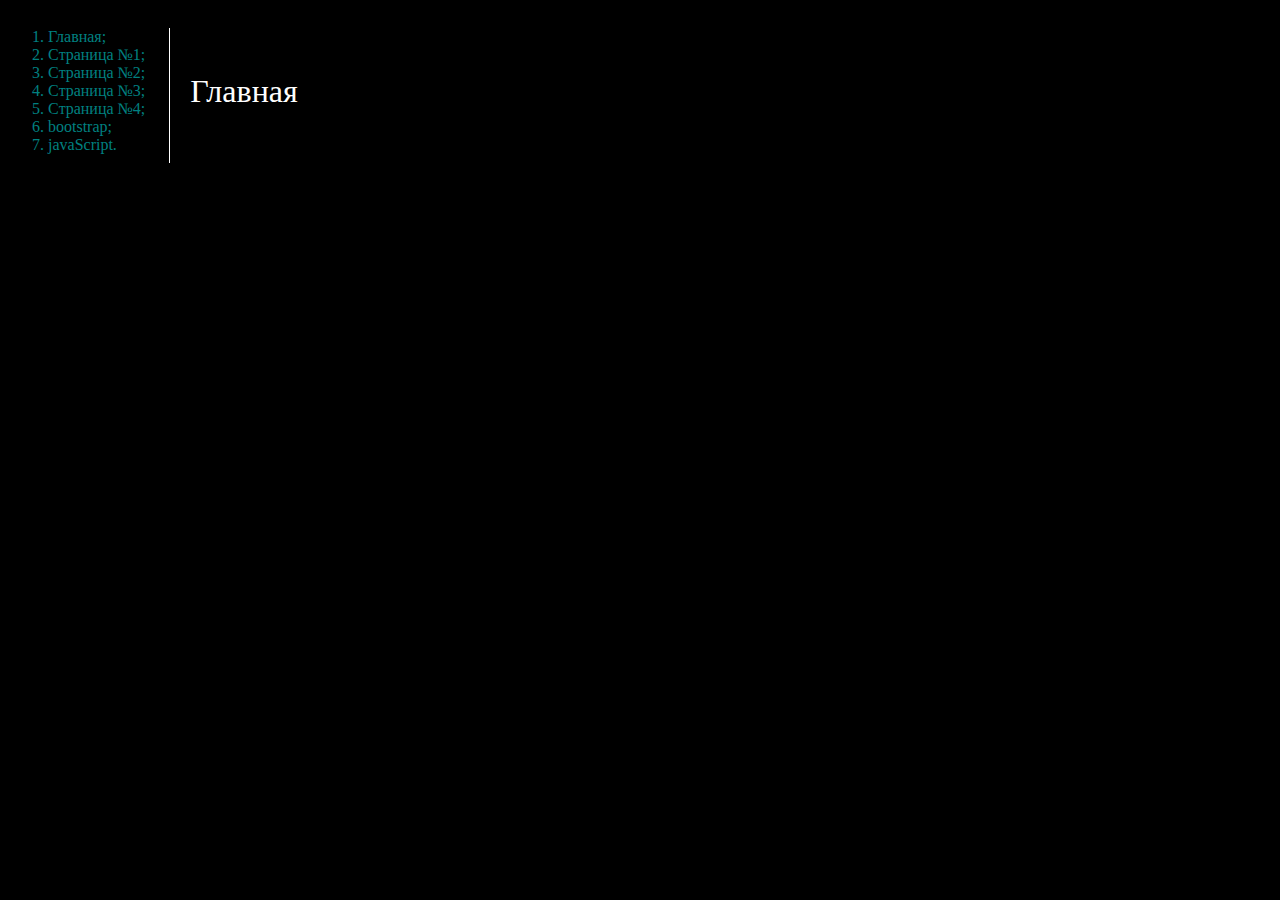
<file: index.html>
<!DOCTYPE html>
<html>
<link rel="stylesheet" href="style.css">
<div style="display: inline-block;">
  <ol style="margin-top: 20px;">
    <li><a href="index.html">Главная;</a></li>
    <li><a href="page1.html">Cтpаница №1;</a></li>
    <li><a href="page2.html">Cтpаница №2;</a></li>
    <li><a href="page3.html">Cтpаница №3;</a></li>
    <li><a href="page4.html">Cтpаница №4;</a></li>
    <li><a href="bootstrap.html">bootstrap;</a></li>
    <li><a href="javaScript.html">javaScript.</a></li>
  </ol>
</div>
<div class="separator"; style="display: inline-block; padding-left: 20px; margin: 20px; vertical-align: top; height: 135px; border-left: 1px solid white;">
  <h1 style="margin-top: 45px; margin-bottom: 30px; color: white;">Главная</h1>
</div>
</body>
</html>
</file>
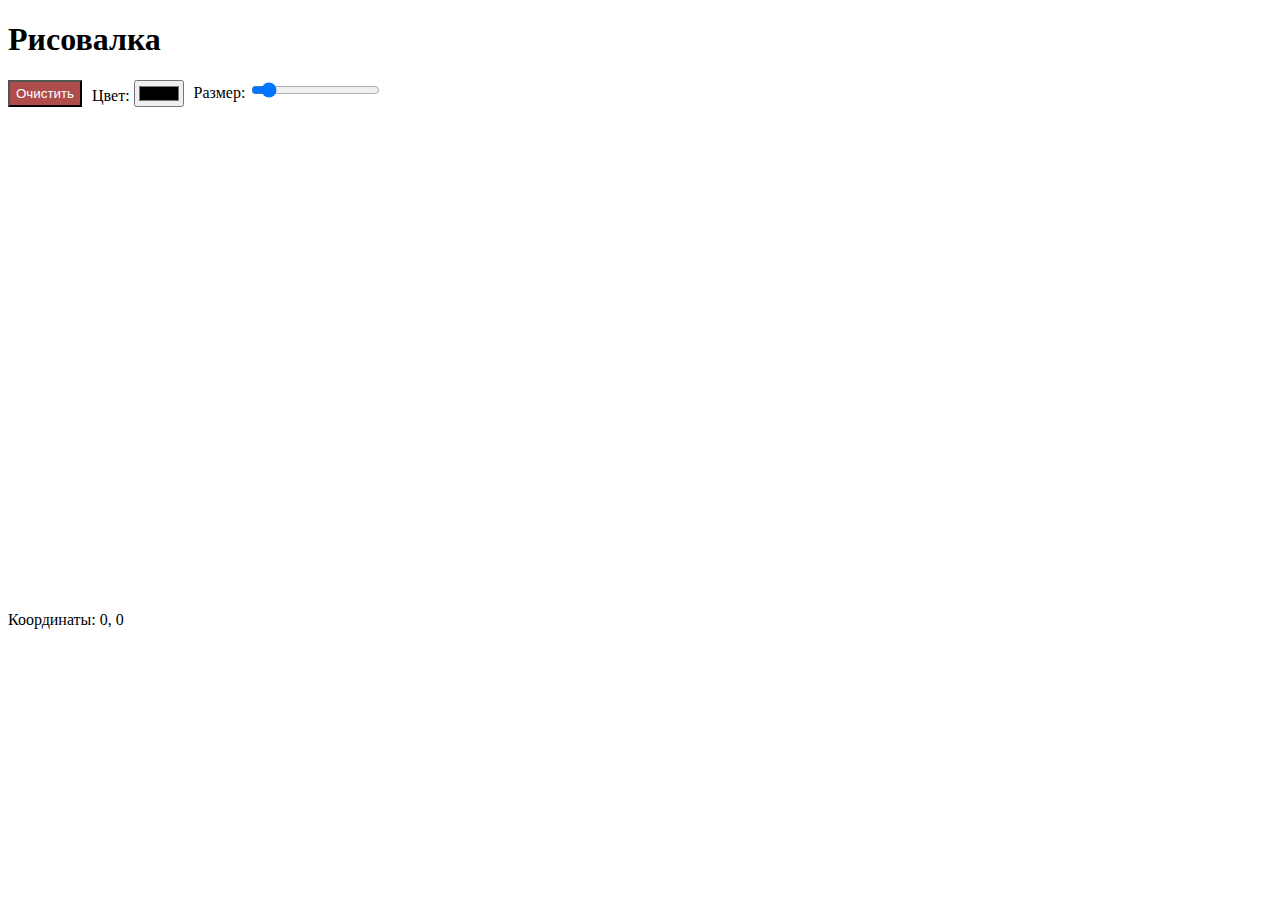
<file: canvas.html>
<!DOCTYPE html>
<html lang="en">
<head>
    <meta charset="UTF-8">
    <meta name="viewport" content="width=device-width, initial-scale=1.0">
    <title>Рисовалка</title>
    <style>
        .controls
        {
            display: flex;
            gap: 10px;
        }
        button
        {
            background-color: #af4c4c;
            color: white;
            cursor: pointer;
        }
        button:hover
        {
            background-color: #842b2b;
        }
    </style>
</head>
<body>
    <div class="container">
        <h1>Рисовалка</h1>
        
        <div class="controls">
            <button id="clearBtn">Очистить</button>
            <div class="color-picker">
                <span>Цвет:</span>
                <input type="color" id="colorPicker" value="#000000">
            </div>
            <div class="color-picker">
                <span>Размер:</span>
                <input type="range" id="sizePicker" min="1" max="50" value="5">
            </div>
        </div>
        
        <div class="canvas-container">
            <canvas id="drawingCanvas" width="1250" height="500"></canvas>
        </div>
        
        <div class="coords">
            Координаты: <span id="coords">0, 0</span>
        </div>
    </div>

    <script>
        document.addEventListener('DOMContentLoaded', function()
        {
            const canvas = document.getElementById('drawingCanvas');
            const ctx = canvas.getContext('2d');
            const coordsDisplay = document.getElementById('coords');
            const clearBtn = document.getElementById('clearBtn');
            const colorPicker = document.getElementById('colorPicker');
            const sizePicker = document.getElementById('sizePicker');
            
            let isDrawing = false;
            let lastX = 0;
            let lastY = 0;
            
            let currentColor = '#000000';
            let currentSize = 5;
            
            function initCanvas()
            {
                ctx.fillStyle = 'white';
                ctx.fillRect(0, 0, canvas.width, canvas.height);
                ctx.strokeStyle = currentColor;
                ctx.lineWidth = currentSize;
                ctx.lineJoin = 'round';
                ctx.lineCap = 'round';
            }
        
            function clearCanvas()
            {
                ctx.clearRect(0, 0, canvas.width, canvas.height);
                initCanvas();
            }

            canvas.addEventListener('mousedown', startDrawing);
            canvas.addEventListener('mousemove', draw);
            canvas.addEventListener('mouseup', stopDrawing);
            canvas.addEventListener('mouseout', stopDrawing);
            clearBtn.addEventListener('click', clearCanvas);
            colorPicker.addEventListener('input', updateColor);
            sizePicker.addEventListener('input', updateSize);
            
            function startDrawing(e)
            {
                isDrawing = true;
                [lastX, lastY] = [e.offsetX, e.offsetY];
            }
            
            function draw(e)
            {
                if (!isDrawing)
                {
                    coordsDisplay.textContent = `${e.offsetX}, ${e.offsetY}`;
                    return;
                }
                
                ctx.beginPath();
                ctx.moveTo(lastX, lastY);
                ctx.lineTo(e.offsetX, e.offsetY);
                ctx.stroke();
                
                [lastX, lastY] = [e.offsetX, e.offsetY];
                coordsDisplay.textContent = `${e.offsetX}, ${e.offsetY}`;
            }
            
            function stopDrawing()
            {
                isDrawing = false;
            }
            
            function updateColor(e)
            {
                currentColor = e.target.value;
                ctx.strokeStyle = currentColor;
            }
            
            function updateSize(e)
            {
                currentSize = e.target.value;
                ctx.lineWidth = currentSize;
            }
            
            initCanvas();
        });
    </script>
</body>
</html>
</file>
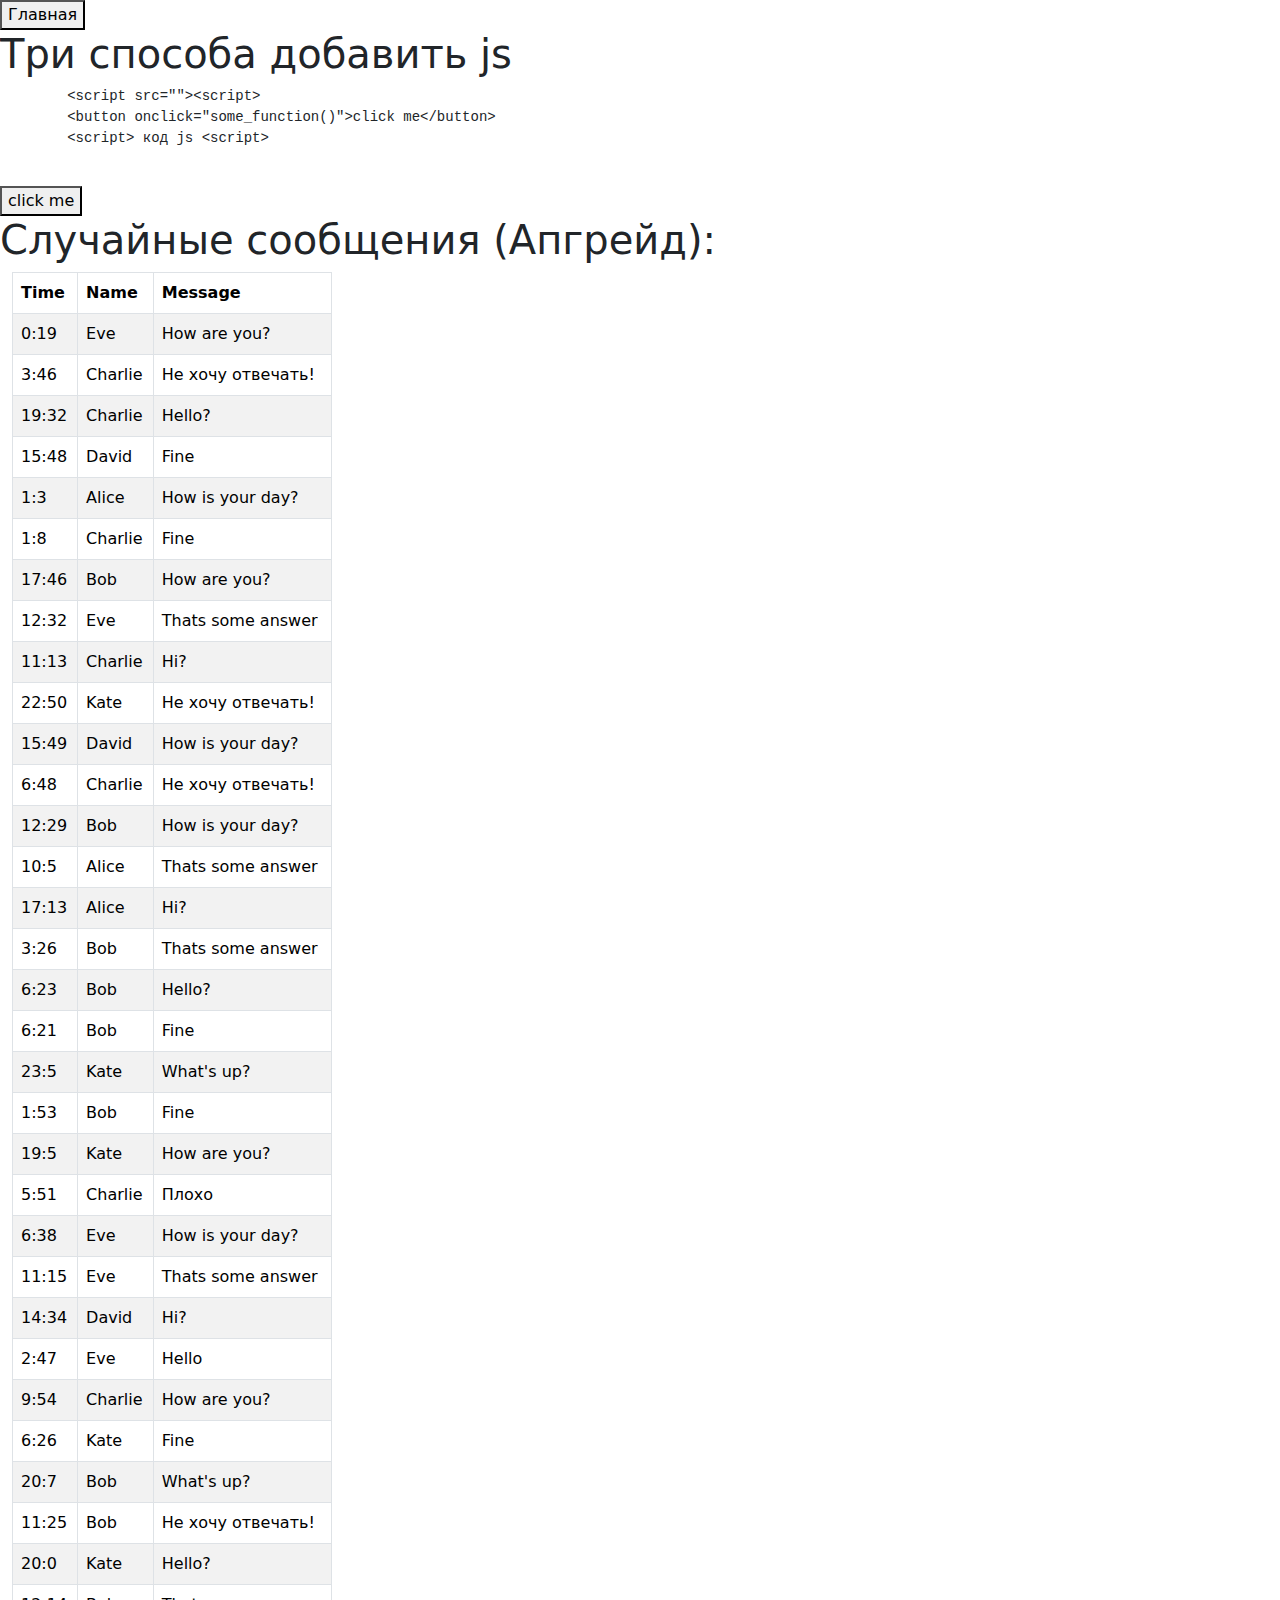
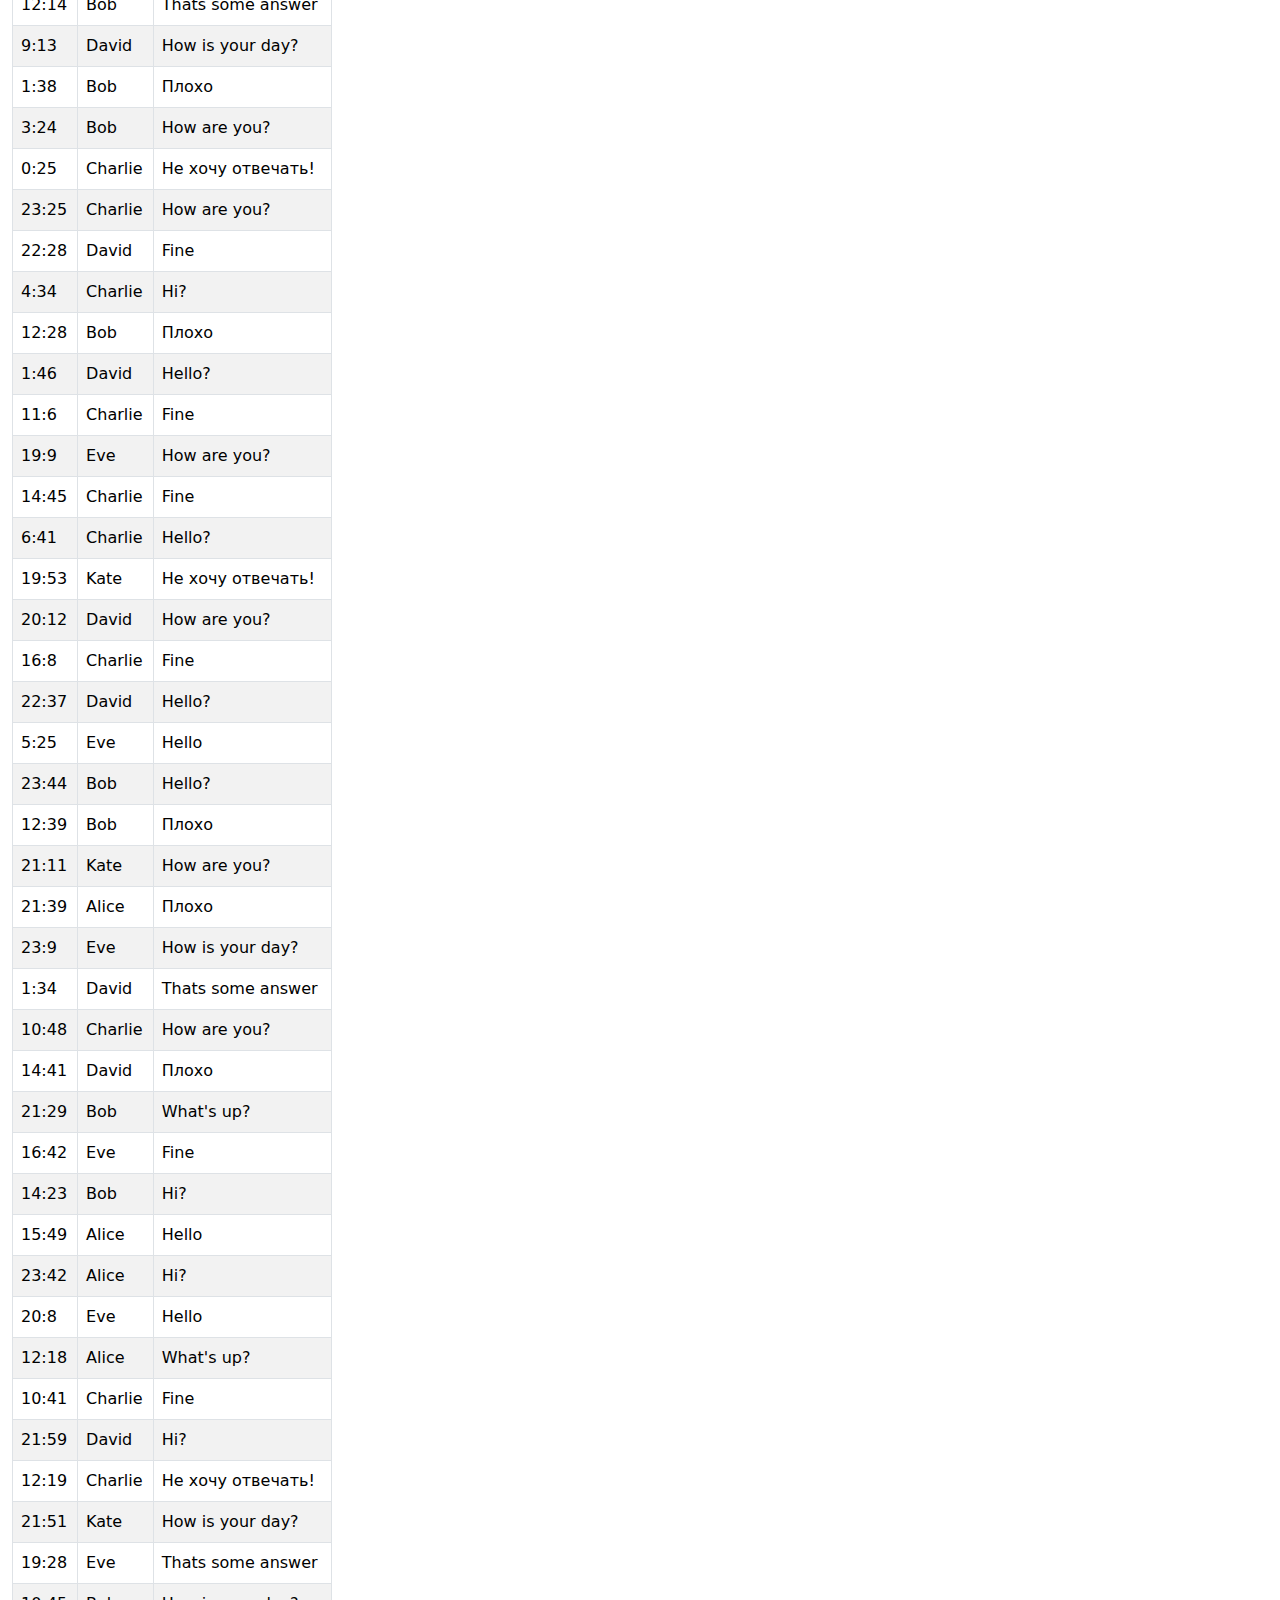
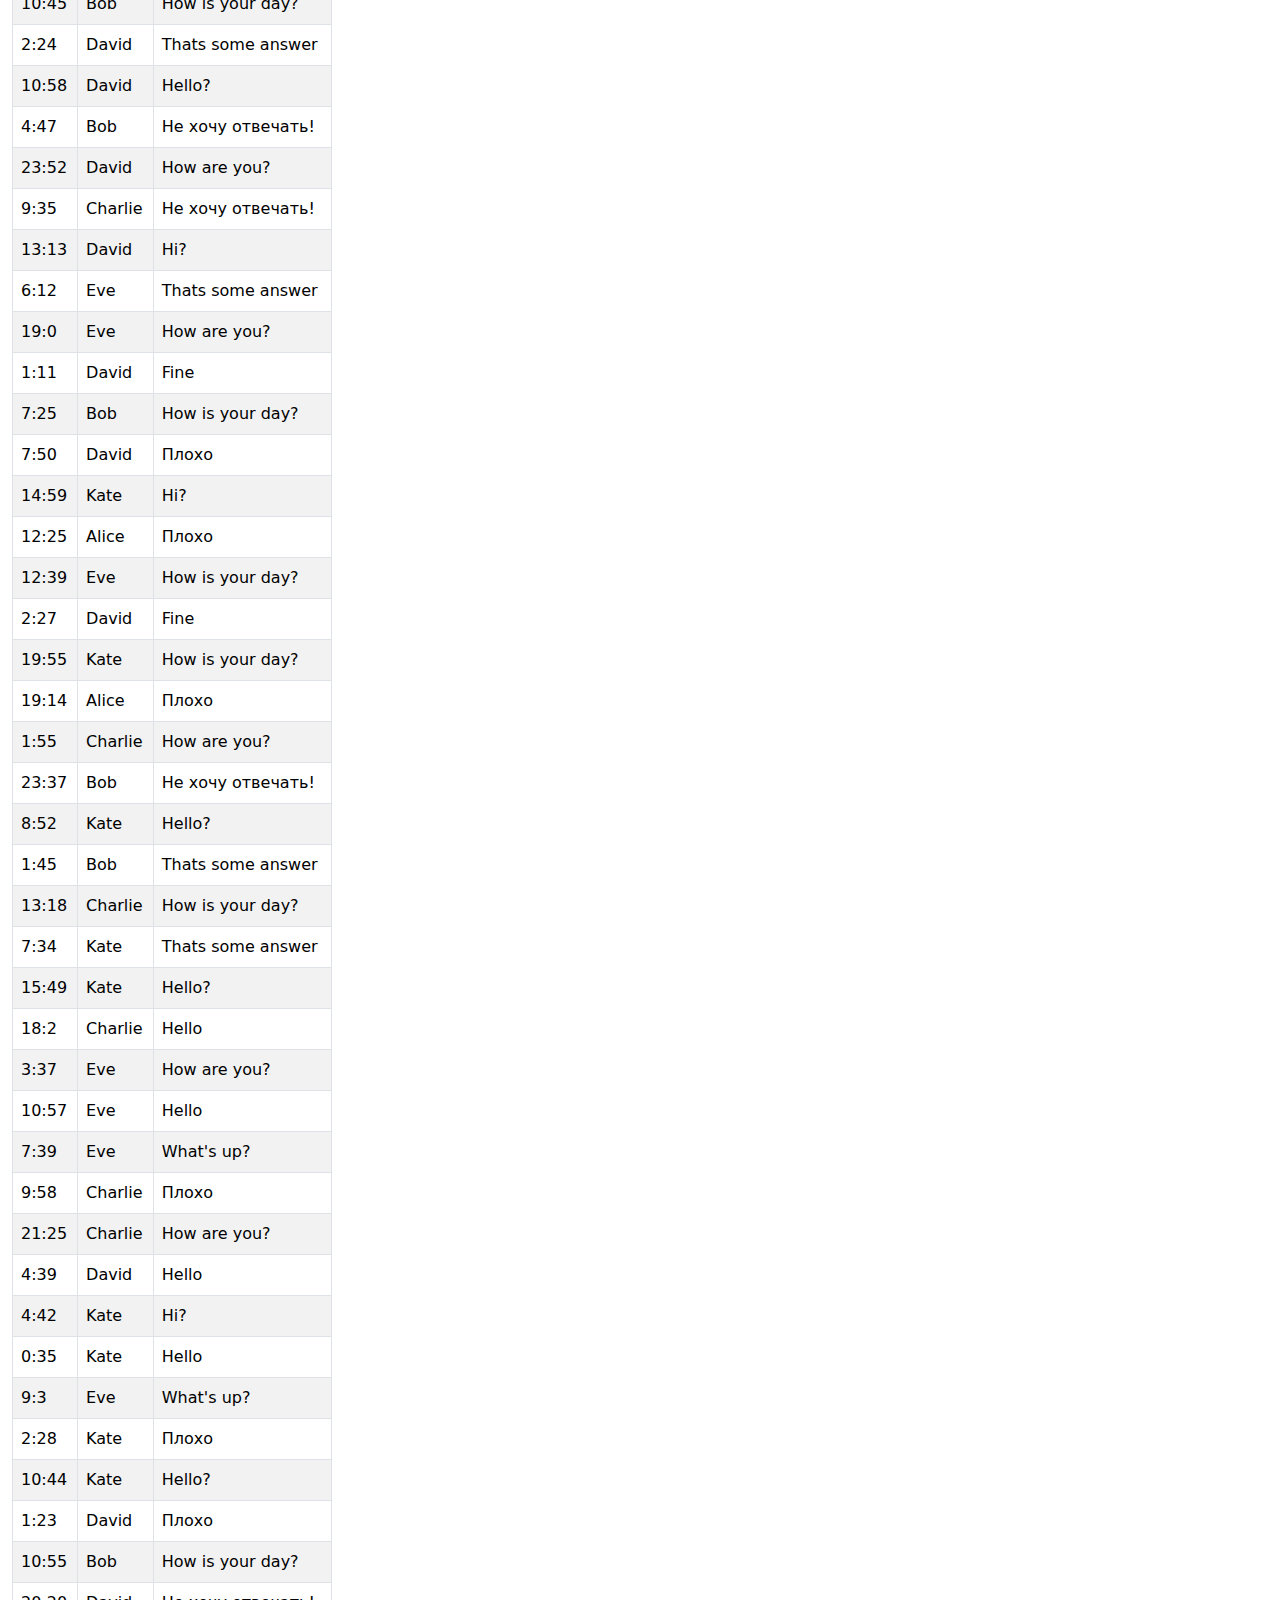
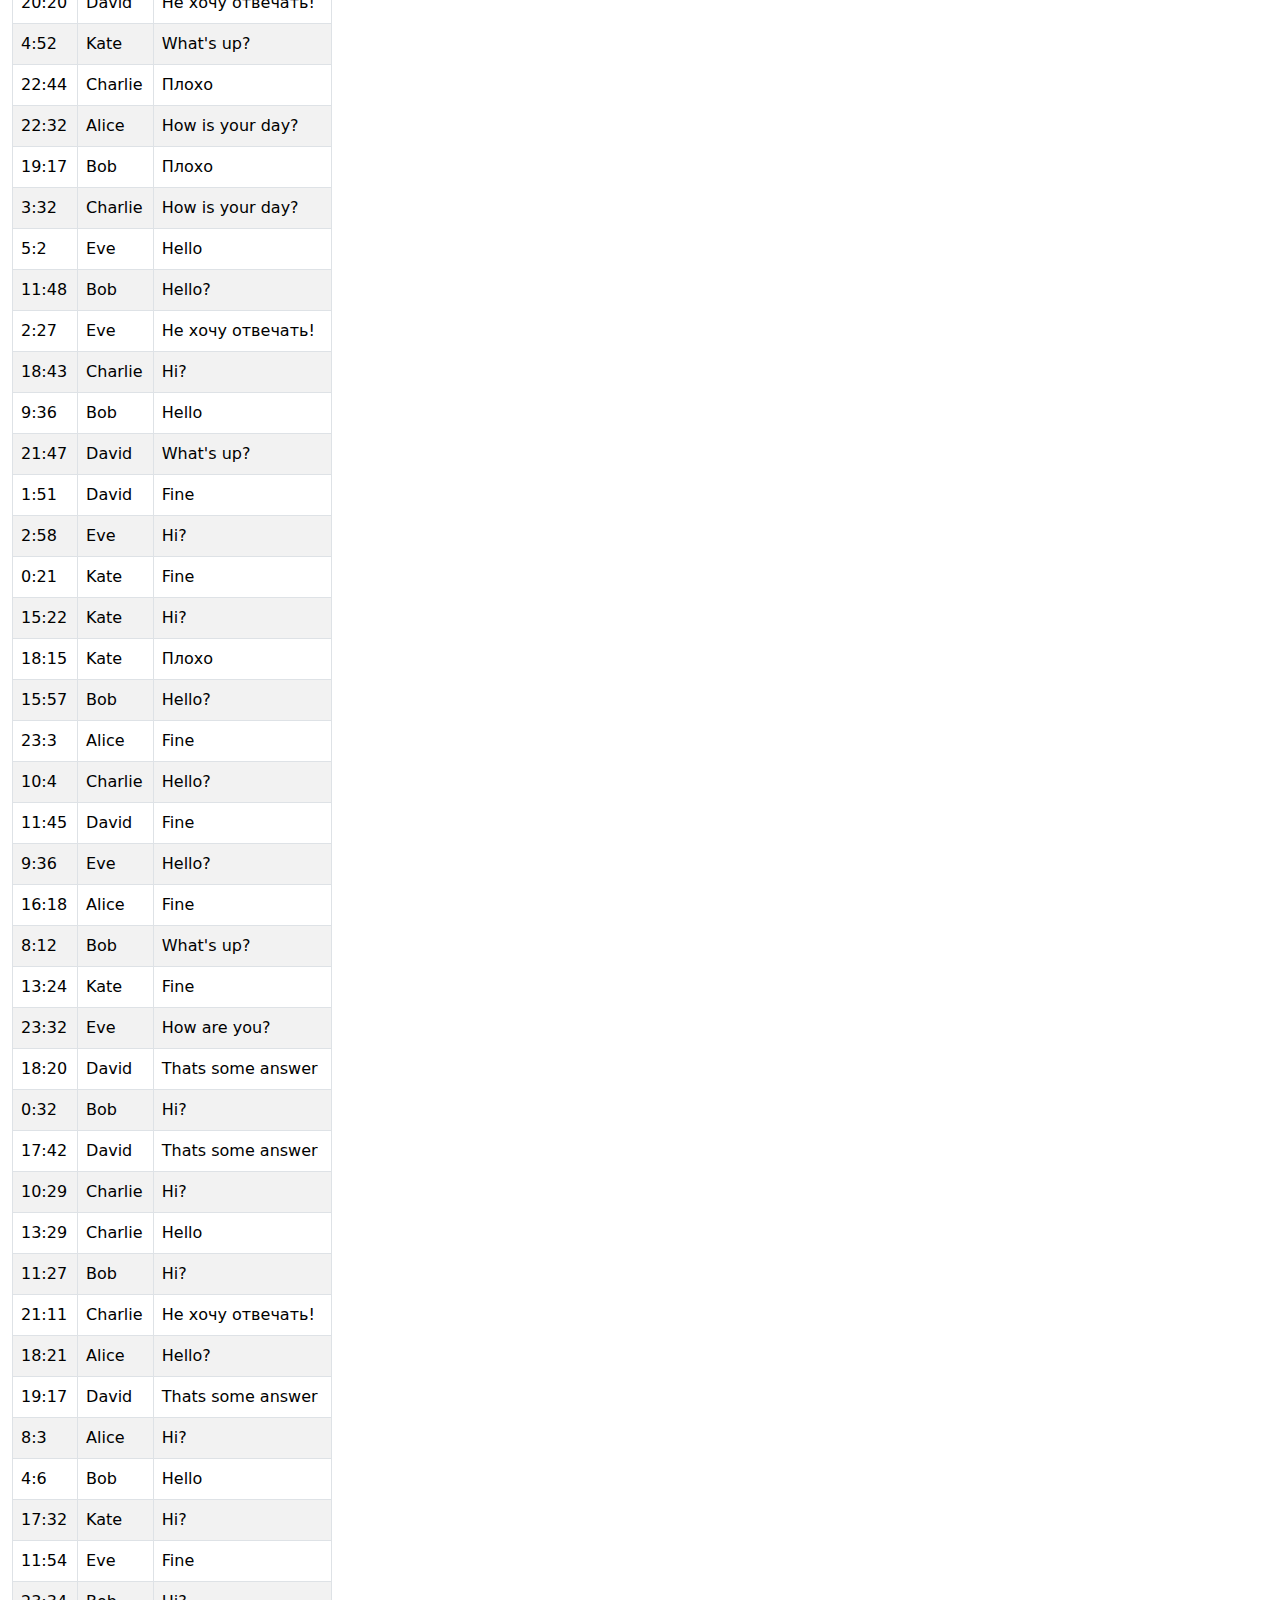
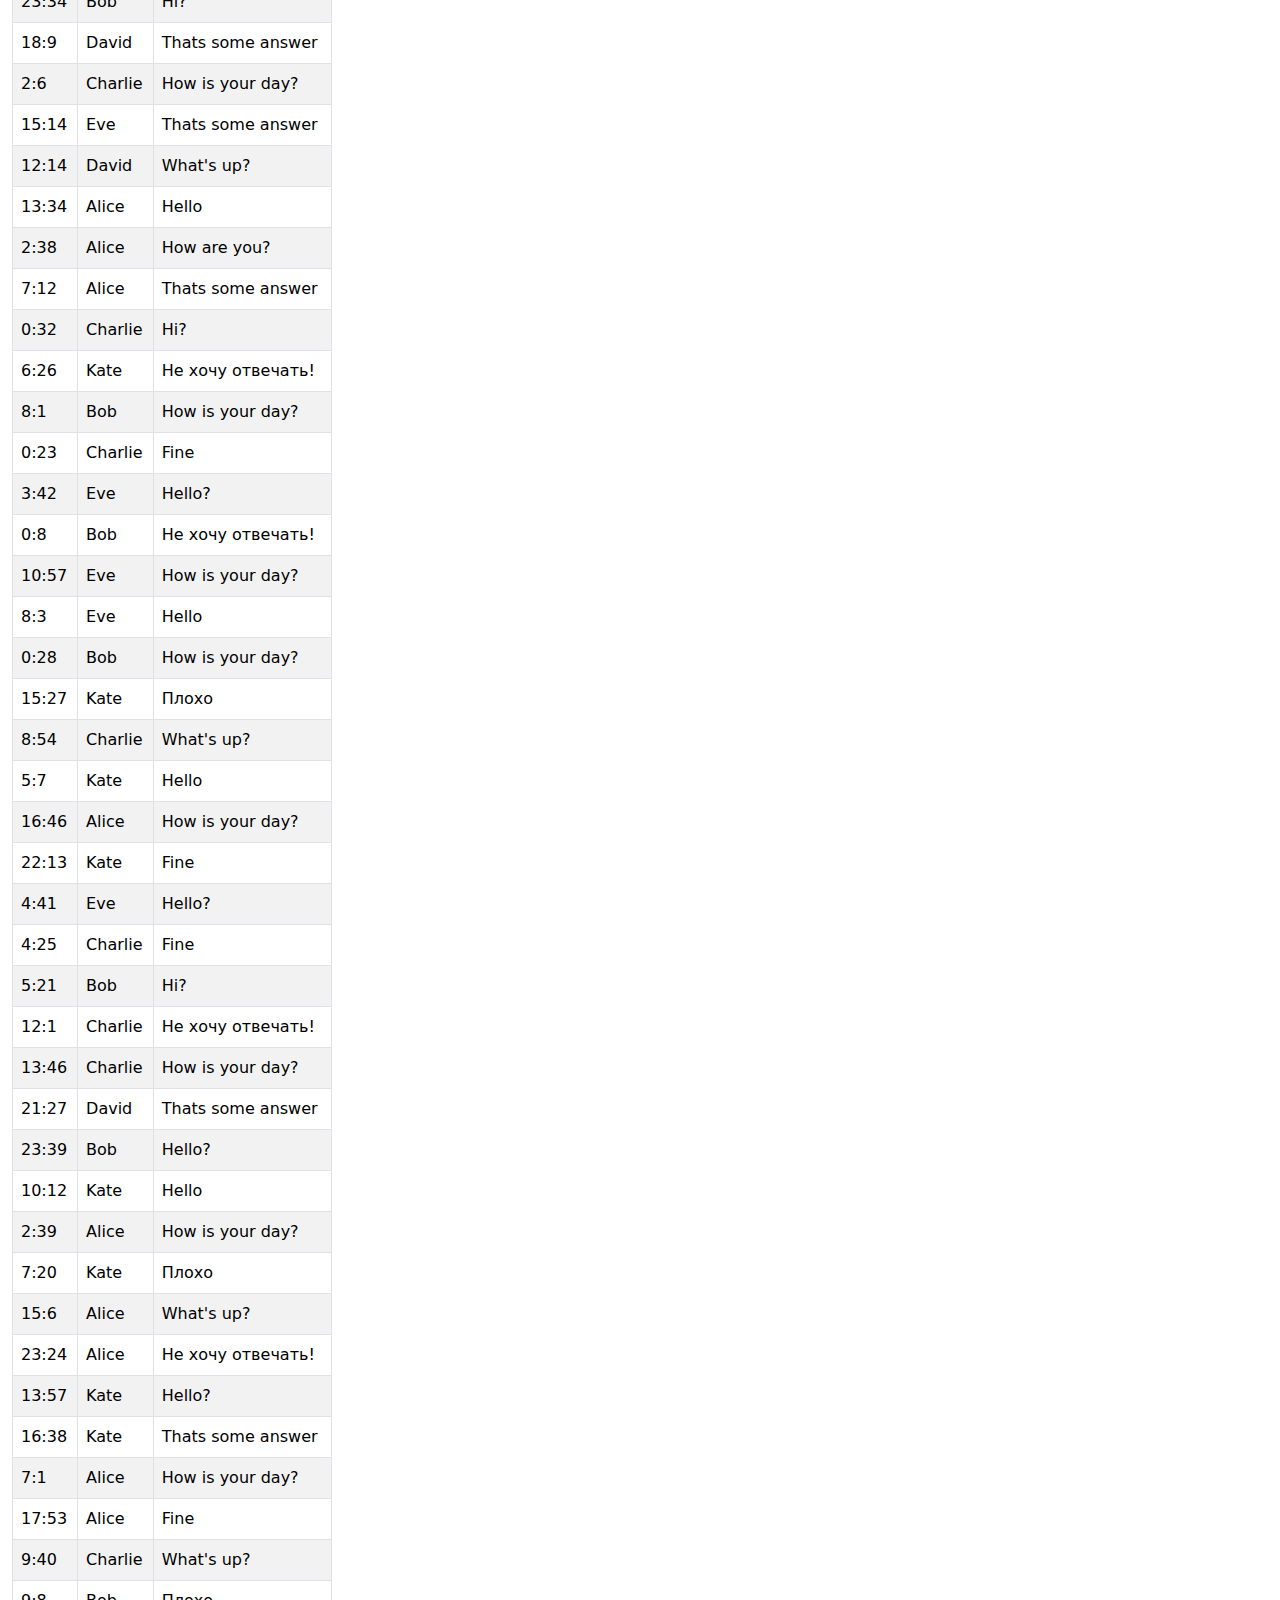
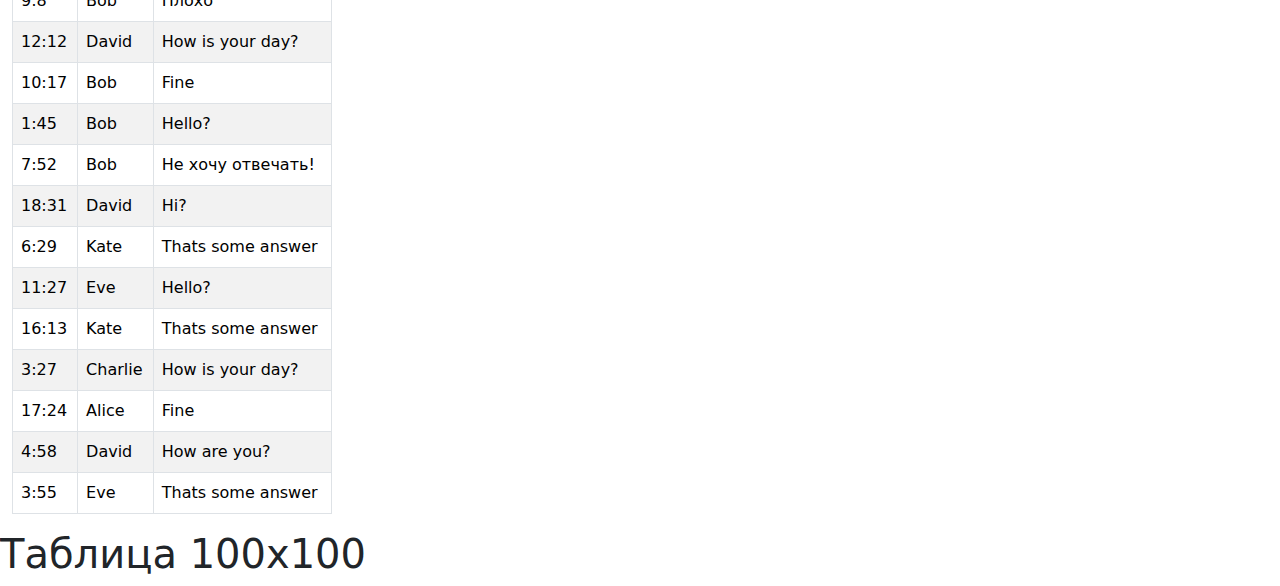
<file: javaScript.html>
<!DOCTYPE html>
<html lang="en">
<meta charset="UTF-8">

<head>
    <link href="https://cdn.jsdelivr.net/npm/bootstrap@5.3.3/dist/css/bootstrap.min.css" rel="stylesheet">
    <script src="https://code.jquery.com/jquery-3.7.1.min.js"></script>
    <link rel="stylesheet" type="text/css" href="https://cdn.datatables.net/1.13.7/css/jquery.dataTables.css">
    <script type="text/javascript" src="https://cdn.datatables.net/1.13.7/js/jquery.dataTables.min.js"></script>
    <script src="https://cdn.jsdelivr.net/npm/bootstrap@5.3.3/dist/js/bootstrap.bundle.min.js"></script>
</head>

<body>

    <button onclick="main();"> Главная </button>
    <h1> Три способа добавить js </h1>
    <pre>
        &lt;script src=&quot;&quot;&gt;&lt;script&gt;
        &lt;button onclick=&quot;some_function()&quot;&gt;click me&lt;/button&gt;
        &lt;script&gt; код js &lt;script&gt;
    </pre>
    <button onclick="some_function();"> click me </button>

    <h1>Случайные сообщения (Апгрейд):</h1>
    <div class="container-fluid">
        <table style="width:25vw;" class="table table-striped table-bordered table-hover" id="chat">
            <thead>
                <tr>
                    <th>Time</th>
                    <th>Name</th>
                    <th>Message</th>
                </tr>
            </thead>
            <tbody>
            </tbody>
        </table>
    </div>

    <h1>Таблица 100x100</h1>
    <table id="myTable"></table>

    <script>

        function main()
        {
            window.location.href = "index.html";
        }

        function some_function()
        {

        }

        window.onload = function()
        {
            some_function();

            const chatContainer = document.getElementById("chat").getElementsByTagName('tbody')[0];
            const names = ["Alice", "Bob", "Charlie", "David", "Eve", "Kate"];
            const questions = ["Hello?", "Hi?", "How are you?", "How is your day?", "What's up?"];
            const answers = ["Fine", "Hello", "Thats some answer", "Не хочу отвечать!", "Плохо"];

            for (let i = 0; i < 100; i++)
            {
                add_message('q');
                add_message('a');
            }

            function add_message(message_type)
            {
                const time = getRandomInt(24) + ':' + getRandomInt(60);
                const name = names[getRandomInt(names.length)];
                let message;

                if (message_type == 'q')
                {
                    message = questions[getRandomInt(questions.length)];
                }
                if (message_type == 'a')
                {
                    message = answers[getRandomInt(answers.length)];
                }

                let chat_row = document.createElement("tr");

                let time_span = document.createElement("td");
                time_span.textContent = time;

                let name_span = document.createElement("td");
                name_span.textContent = name;

                let message_span = document.createElement("td");
                message_span.textContent = message;

                chat_row.append(time_span, name_span, message_span);
                chatContainer.append(chat_row);
            }

            $('#chat').DataTable({
                paging: true,
                searching: true,
                ordering: true,
                info: true,
                pageLength: 10,
                lengthMenu: [10, 25, 50, 100]
            });

            const table = document.getElementById("myTable");

            for (let i = 0; i < 100; i++)
            {
                const row = document.createElement("tr");
                for (let j = 0; j < 100; j++)
                {
                    const cell = document.createElement("td");
                    cell.textContent = `${i + 1}-${j + 1}`;

                    cell.style.backgroundColor = `rgb(${Math.floor(Math.random() * 256)}, ${Math.floor(Math.random() * 256)}, ${Math.floor(Math.random() * 256)})`;

                    cell.onclick = function()
                    {
                        alert(`Вы кликнули на ячейку: ${i + 1}-${j + 1}`);
                    };

                    row.appendChild(cell);
                }
                table.appendChild(row);
            }
        }

        function getRandomInt(max)
        {
            return Math.floor(Math.random() * max);
        }

    </script>
    
</body>
</html>
</file>
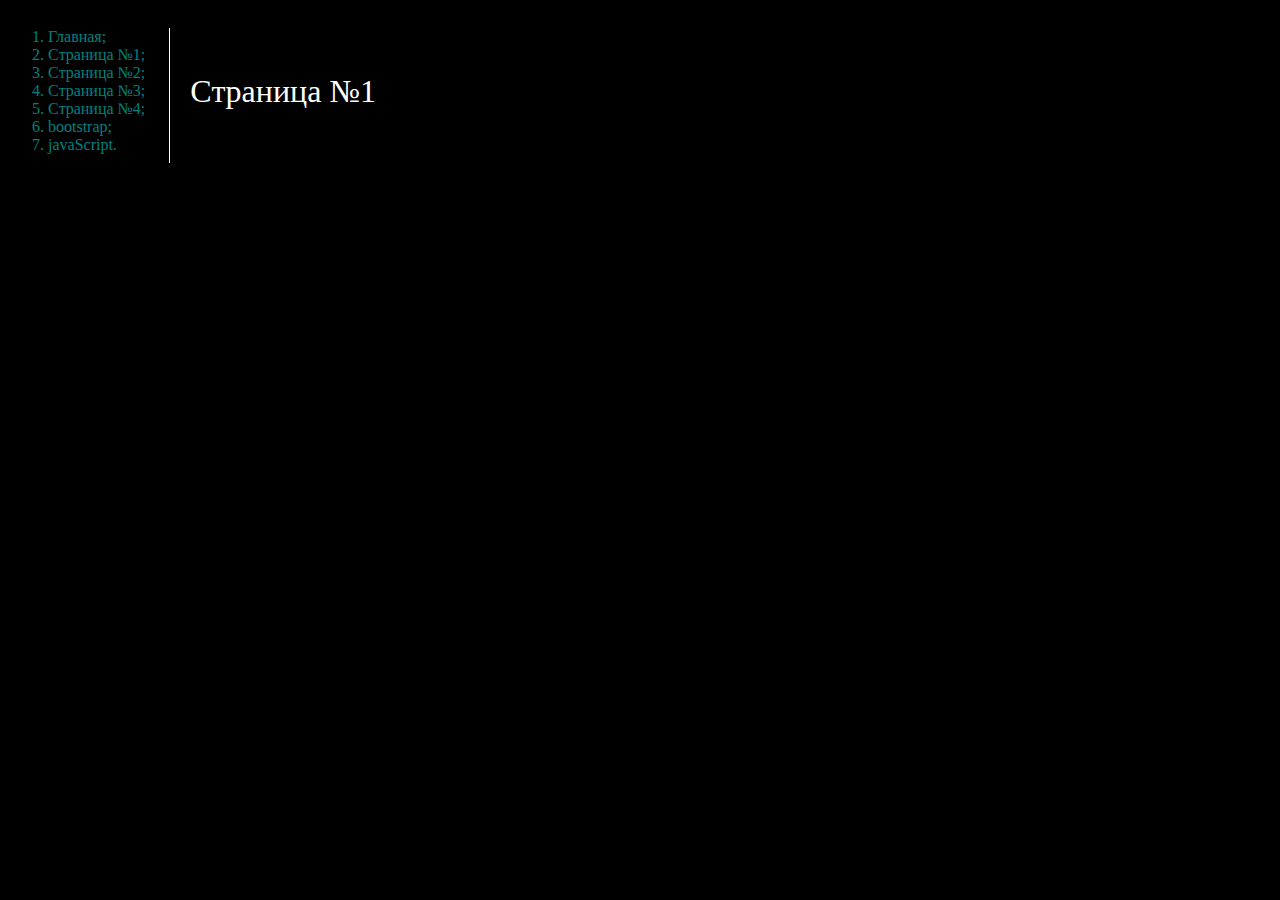
<file: page1.html>
<!DOCTYPE html>
<html>
<link rel="stylesheet" href="style.css">
<div style="display: inline-block;">
  <ol style="margin-top: 20px;">
    <li><a href="index.html">Главная;</a></li>
    <li><a href="page1.html">Cтpаница №1;</a></li>
    <li><a href="page2.html">Cтpаница №2;</a></li>
    <li><a href="page3.html">Cтpаница №3;</a></li>
    <li><a href="page4.html">Cтpаница №4;</a></li>
    <li><a href="bootstrap.html">bootstrap;</a></li>
    <li><a href="javaScript.html">javaScript.</a></li>
  </ol>
</div>
<div class="separator"; style="display: inline-block; padding-left: 20px; margin: 20px; vertical-align: top; height: 135px; border-left: 1px solid white;">
  <h1 style="margin-top: 45px; margin-bottom: 30px; color: white;">Cтpаница №1</h1>
</div>
</body>
</html>
</file>
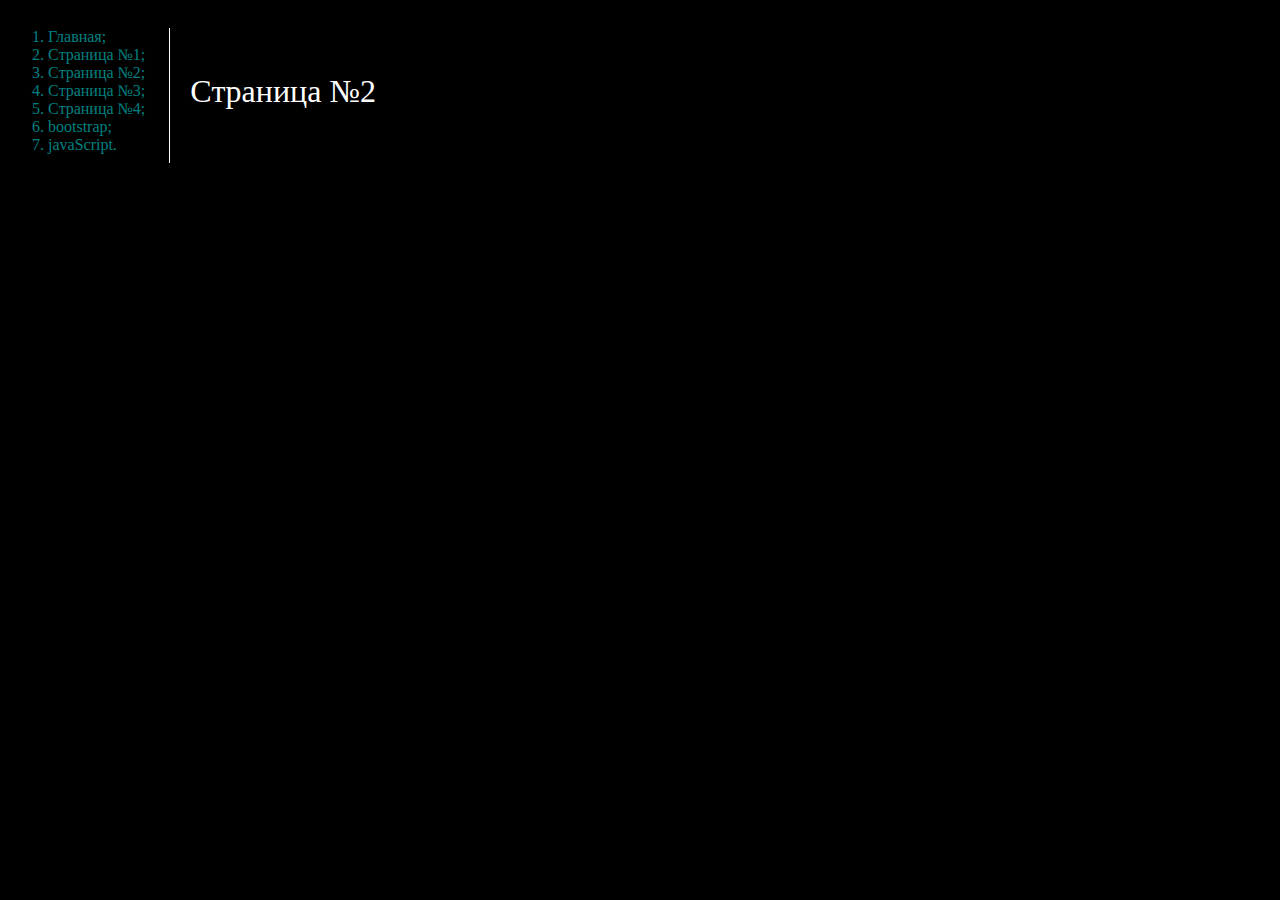
<file: page2.html>
<!DOCTYPE html>
<html>
<link rel="stylesheet" href="style.css">
<div style="display: inline-block;">
  <ol style="margin-top: 20px;">
    <li><a href="index.html">Главная;</a></li>
    <li><a href="page1.html">Cтpаница №1;</a></li>
    <li><a href="page2.html">Cтpаница №2;</a></li>
    <li><a href="page3.html">Cтpаница №3;</a></li>
    <li><a href="page4.html">Cтpаница №4;</a></li>
    <li><a href="bootstrap.html">bootstrap;</a></li>
    <li><a href="javaScript.html">javaScript.</a></li>
  </ol>
</div>
<div class="separator"; style="display: inline-block; padding-left: 20px; margin: 20px; vertical-align: top; height: 135px; border-left: 1px solid white;">
  <h1 style="margin-top: 45px; margin-bottom: 30px; color: white;">Cтpаница №2</h1>
</div>
</body>
</html>
</file>
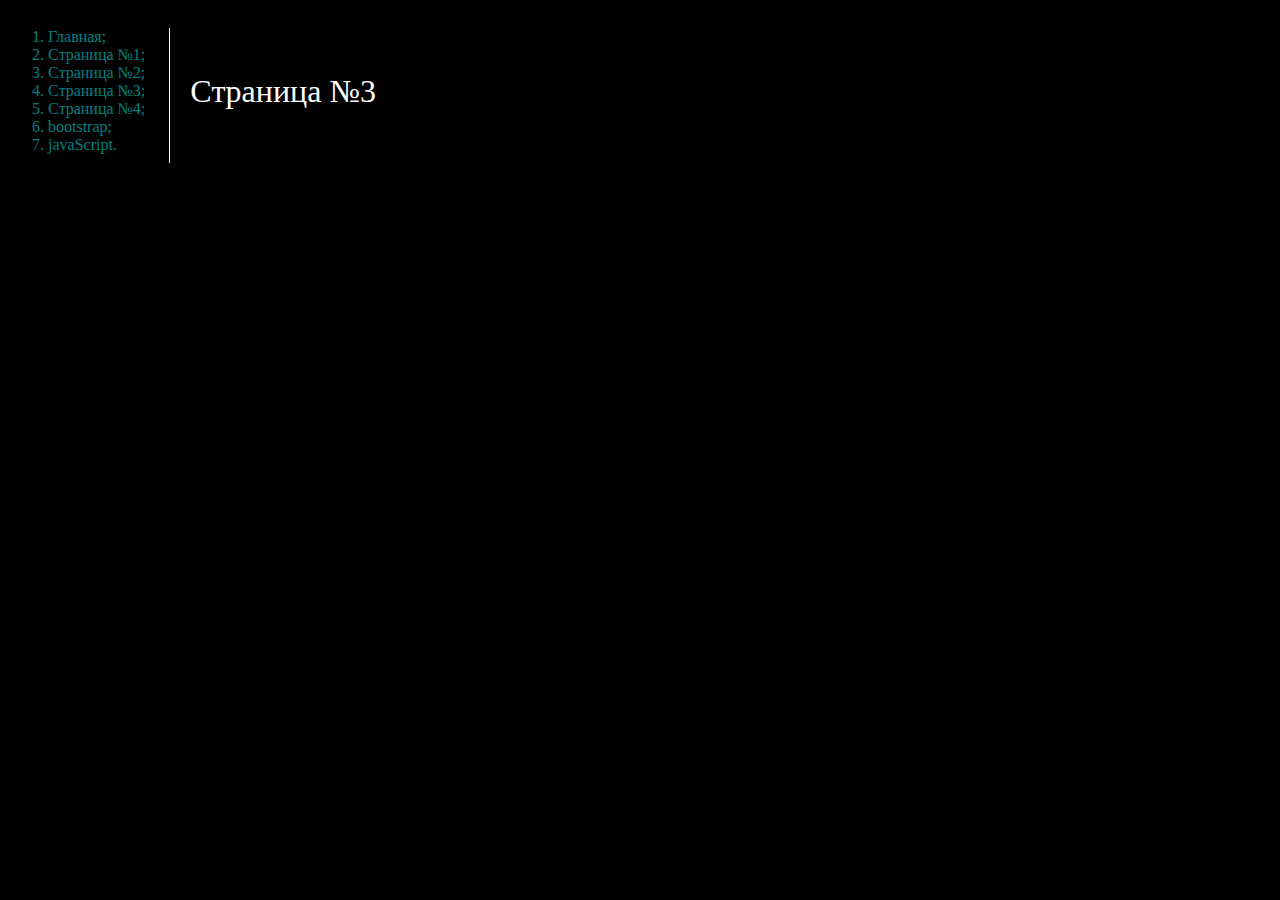
<file: page3.html>
<!DOCTYPE html>
<html>
<link rel="stylesheet" href="style.css">
<div style="display: inline-block;">
  <ol style="margin-top: 20px;">
    <li><a href="index.html">Главная;</a></li>
    <li><a href="page1.html">Cтpаница №1;</a></li>
    <li><a href="page2.html">Cтpаница №2;</a></li>
    <li><a href="page3.html">Cтpаница №3;</a></li>
    <li><a href="page4.html">Cтpаница №4;</a></li>
    <li><a href="bootstrap.html">bootstrap;</a></li>
    <li><a href="javaScript.html">javaScript.</a></li>
  </ol>
</div>
<div class="separator"; style="display: inline-block; padding-left: 20px; margin: 20px; vertical-align: top; height: 135px; border-left: 1px solid white;">
  <h1 style="margin-top: 45px; margin-bottom: 30px; color: white;">Cтpаница №3</h1>
</div>
</body>
</html>
</file>
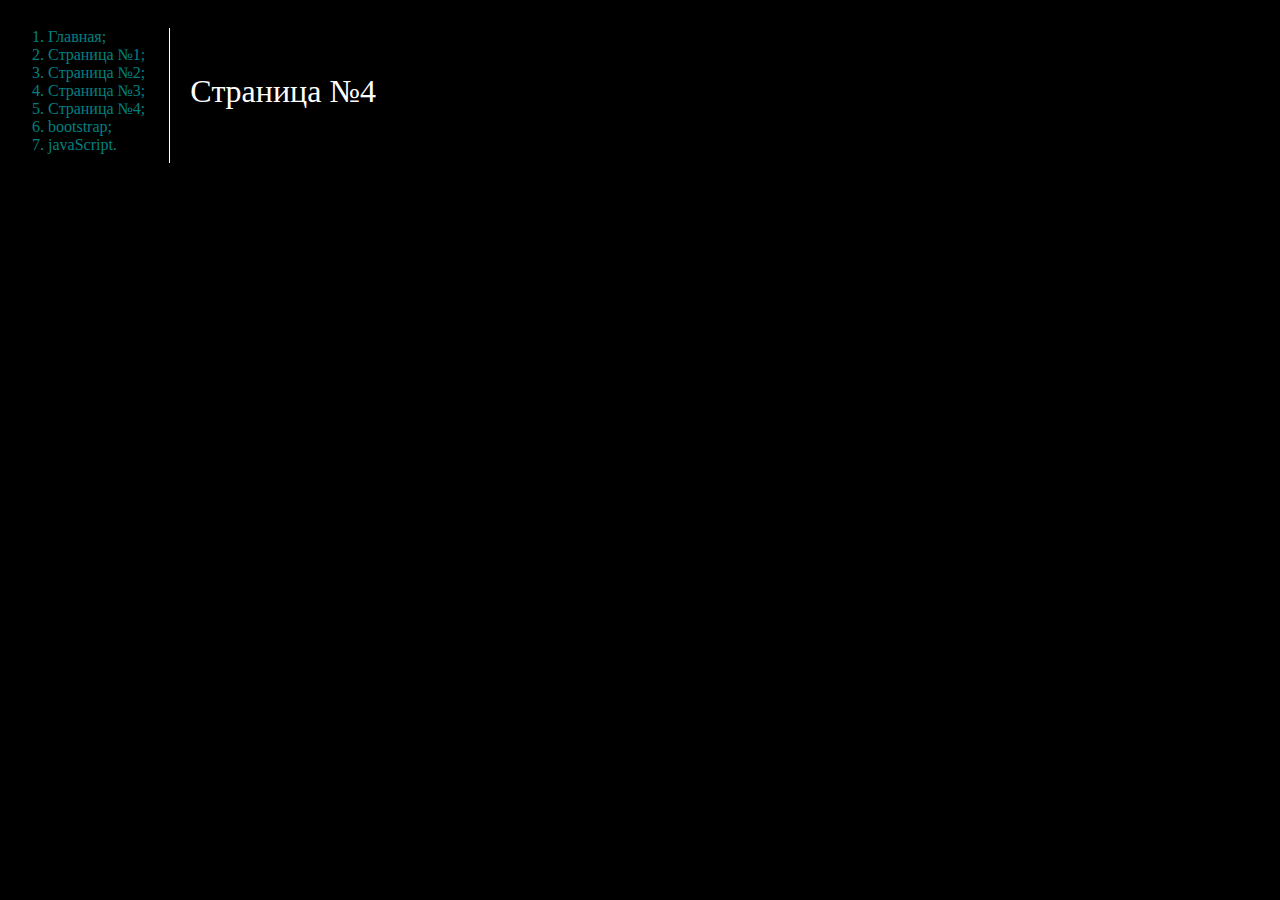
<file: page4.html>
<!DOCTYPE html>
<html>
<link rel="stylesheet" href="style.css">
<div style="display: inline-block;">
  <ol style="margin-top: 20px;">
    <li><a href="index.html">Главная;</a></li>
    <li><a href="page1.html">Cтpаница №1;</a></li>
    <li><a href="page2.html">Cтpаница №2;</a></li>
    <li><a href="page3.html">Cтpаница №3;</a></li>
    <li><a href="page4.html">Cтpаница №4;</a></li>
    <li><a href="bootstrap.html">bootstrap;</a></li>
    <li><a href="javaScript.html">javaScript.</a></li>
  </ol>
</div>
<div class="separator"; style="display: inline-block; padding-left: 20px; margin: 20px; vertical-align: top; height: 135px; border-left: 1px solid white;">
  <h1 style="margin-top: 45px; margin-bottom: 30px; color: white;">Cтpаница №4</h1>
</div>
</body>
</html>
</file>
<file: style.css>
*{    
    text-decoration: none;
    font-family: Impact, fantasy;
    font-weight: 200;
    background-color: black;
    color: teal;
}
</file>
